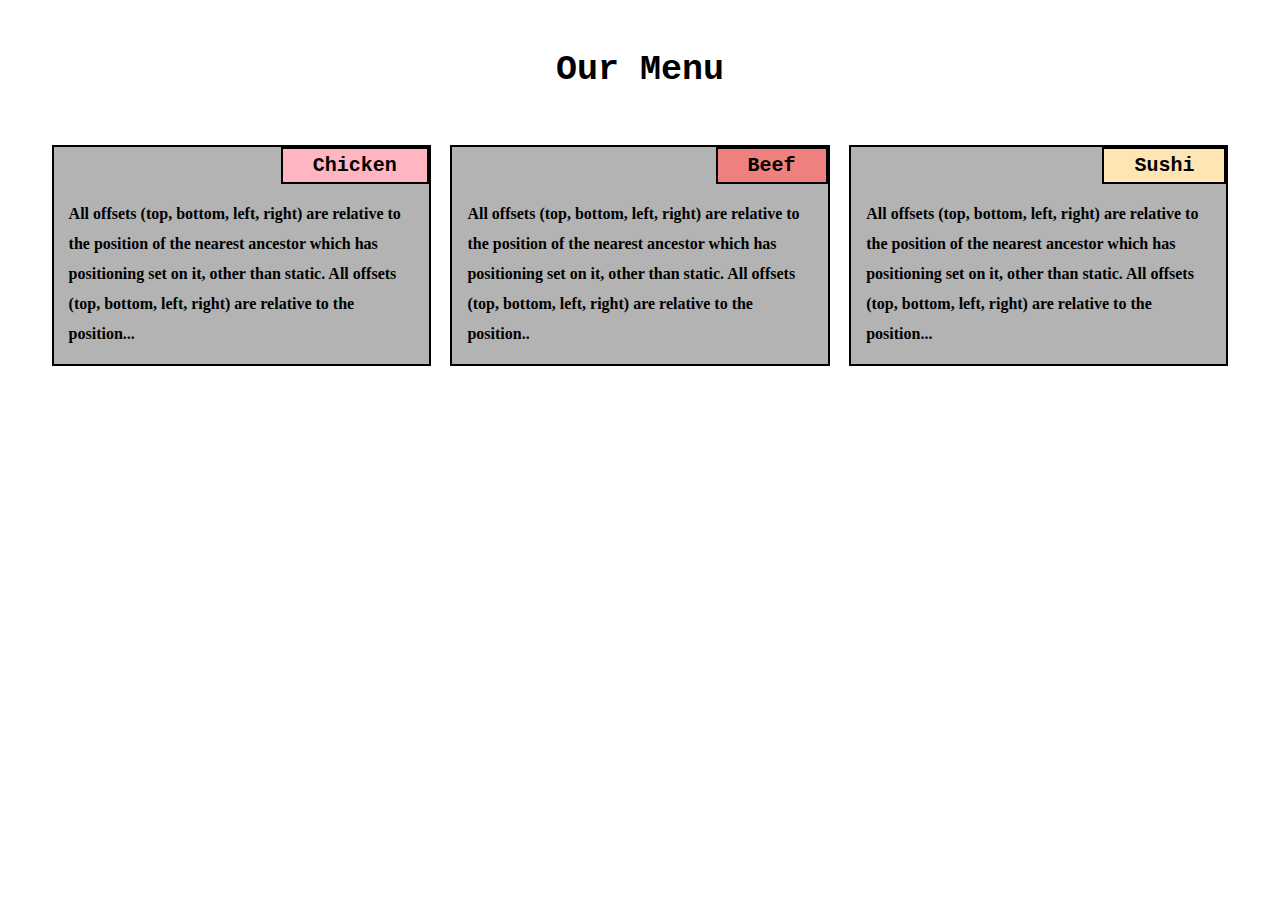
<file: Assignment/Index.html>
<!DOCTYPE html>
<html>
<head>
    <meta charset='utf-8'>
    <meta http-equiv='X-UA-Compatible' content='IE=edge'>
    <title>Module 2 Assignment</title>
    <link rel="stylesheet" href="./CSS/Style.css">
    <meta name='viewport' content='width=device-width, initial-scale=1'>
</head>
<body>
    <header>Our Menu</header>
    <div class="row">
        <section class="one">
            <div class="chicken">Chicken</div>
                <p>
                    All offsets (top, bottom, left, right) are relative to the position of
                    the nearest ancestor which has positioning set on it, other than static.
                    All offsets (top, bottom, left, right) are relative to the position...               
                 </p>
        </section>
        <section class="two">
            <div class="beef">Beef</div>
            <p>
                All offsets (top, bottom, left, right) are relative to the position of
                the nearest ancestor which has positioning set on it, other than static.
                All offsets (top, bottom, left, right) are relative to the position..          
            </p>
        </section>
        <section class="three">
            <div class="sushi">Sushi</div>
            <p>
                All offsets (top, bottom, left, right) are relative to the position of
                the nearest ancestor which has positioning set on it, other than static.
                All offsets (top, bottom, left, right) are relative to the position...
            </p>
        </section>
    </div>
</body>
</html>
</file>
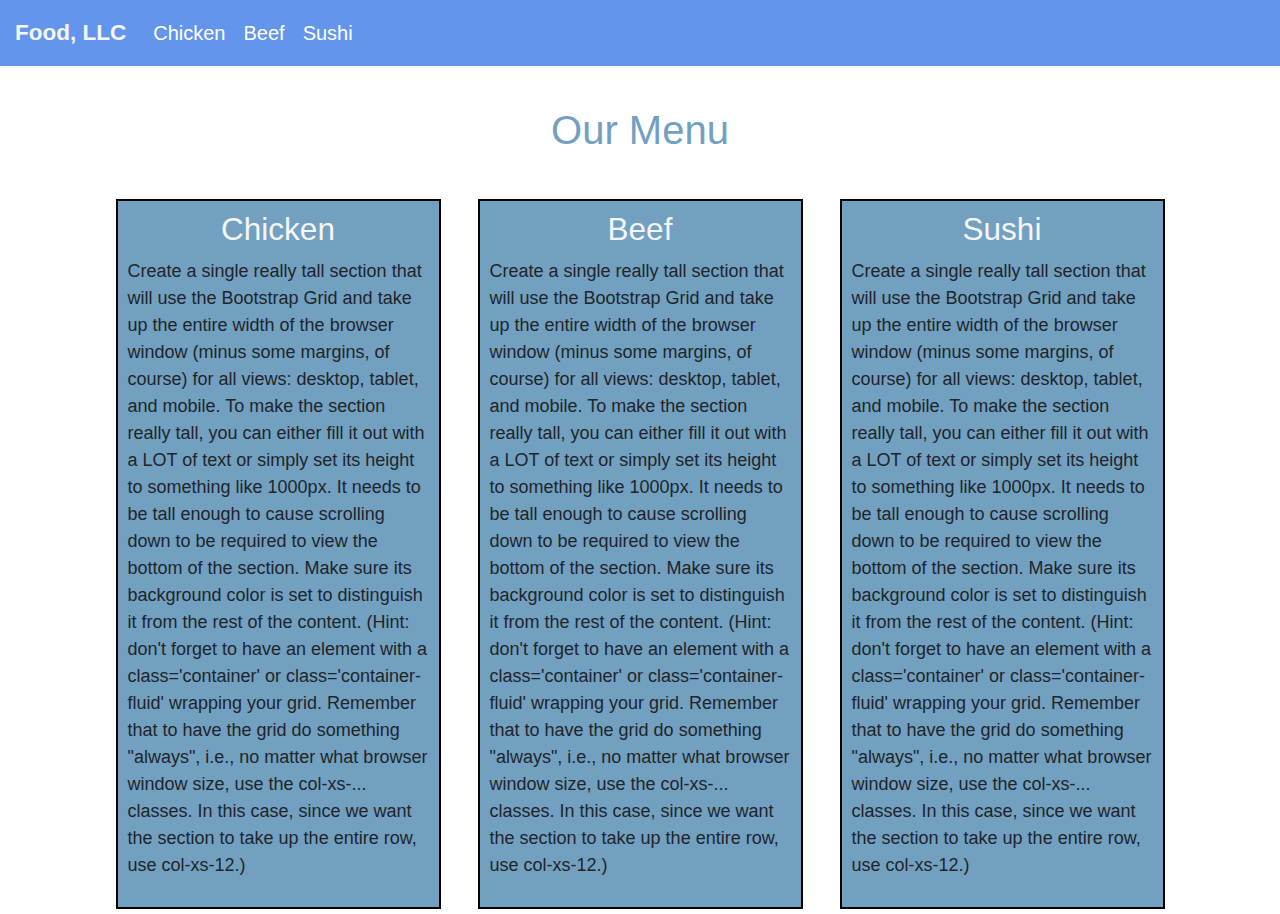
<file: Module 3 Assignment/Index.html>
<!DOCTYPE html>
<html>

<head>
  <meta charset='utf-8'>
  <meta http-equiv='X-UA-Compatible' content='IE=edge'>
  <title>Module 3 Assignment</title>
  <meta name='viewport' content='width=device-width, initial-scale=1'>
  <link rel='stylesheet' type='text/css' media='screen' href='./css/Style.css'>
  <link rel='stylesheet' type='text/css' media='screen' href='./css/bootstrap.min.css'>
  <script src="./js/bootstrap.js"></script>

<body>
  <header class="header">
    <nav class="navbar navbar-expand-md">
      <a class="navbar-brand" href="#">Food, LLC</a>
      <button class="navbar-toggler navbar-dark" type="button" onclick="this.blur();" data-bs-toggle="collapse"
        data-bs-target="#navbarSupportedContent" aria-controls="navbarSupportedContent" aria-expanded="false"
        aria-label="Toggle navigation">
        <span class="navbar-toggler-icon"></span>
      </button>
      <div class="collapse navbar-collapse" id="navbarSupportedContent">
        <ul class="navbar-nav mb-2 mb-md-0">
          <li class="nav-item">
            <a class="nav-link" href="./chicken.html">Chicken</a>
          </li>
          <li class="nav-item">
            <a class="nav-link" href="./beef.html">Beef</a>
          </li>
          <li class="nav-item">
            <a class="nav-link" href="./sushi.html">Sushi</a>
          </li>
        </ul>
      </div>
    </nav>
  </header>
  <h1 class="text-center">Our Menu</h1>
  <div class="container">
    <div class="row">
      <div class="col-lg-4 col-md-6 col-sm-12">
        <div class="chicken">
          <h3 class="text-center">Chicken</h3>
          <p class="content">
            Create a single really tall section that will use the Bootstrap Grid and take up the entire width of the
            browser window (minus some margins, of course) for all views: desktop, tablet, and mobile. To make the
            section really tall, you can either fill it out with a LOT of text or simply set its height to something
            like 1000px. It needs to be tall enough to cause scrolling down to be required to view the bottom of the
            section. Make sure its background color is set to distinguish it from the rest of the content. (Hint: don't
            forget to have an element with a class='container' or class='container-fluid' wrapping your grid. Remember
            that to have the grid do something "always", i.e., no matter what browser window size, use the col-xs-...
            classes. In this case, since we want the section to take up the entire row, use col-xs-12.)
          </p>
        </div>
      </div>
      <div class="col-lg-4 col-md-6 col-sm-12">
        <div class="beef">
          <h3 class="text-center">Beef</h3>
          <p class="content">
            Create a single really tall section that will use the Bootstrap Grid and take up the entire width of the
            browser window (minus some margins, of course) for all views: desktop, tablet, and mobile. To make the
            section really tall, you can either fill it out with a LOT of text or simply set its height to something
            like 1000px. It needs to be tall enough to cause scrolling down to be required to view the bottom of the
            section. Make sure its background color is set to distinguish it from the rest of the content. (Hint: don't
            forget to have an element with a class='container' or class='container-fluid' wrapping your grid. Remember
            that to have the grid do something "always", i.e., no matter what browser window size, use the col-xs-...
            classes. In this case, since we want the section to take up the entire row, use col-xs-12.)
          </p>
        </div>
      </div>
      <div class="col-lg-4 col-md-12 col-sm-12">
        <div class="sushi">
          <h3 class="text-center">Sushi</h3>
          <p class="content">
            Create a single really tall section that will use the Bootstrap Grid and take up the entire width of the
            browser window (minus some margins, of course) for all views: desktop, tablet, and mobile. To make the
            section really tall, you can either fill it out with a LOT of text or simply set its height to something
            like 1000px. It needs to be tall enough to cause scrolling down to be required to view the bottom of the
            section. Make sure its background color is set to distinguish it from the rest of the content. (Hint: don't
            forget to have an element with a class='container' or class='container-fluid' wrapping your grid. Remember
            that to have the grid do something "always", i.e., no matter what browser window size, use the col-xs-...
            classes. In this case, since we want the section to take up the entire row, use col-xs-12.)
          </p>
        </div>
      </div>
    </div>
  </div>
</body>

</html>
</file>
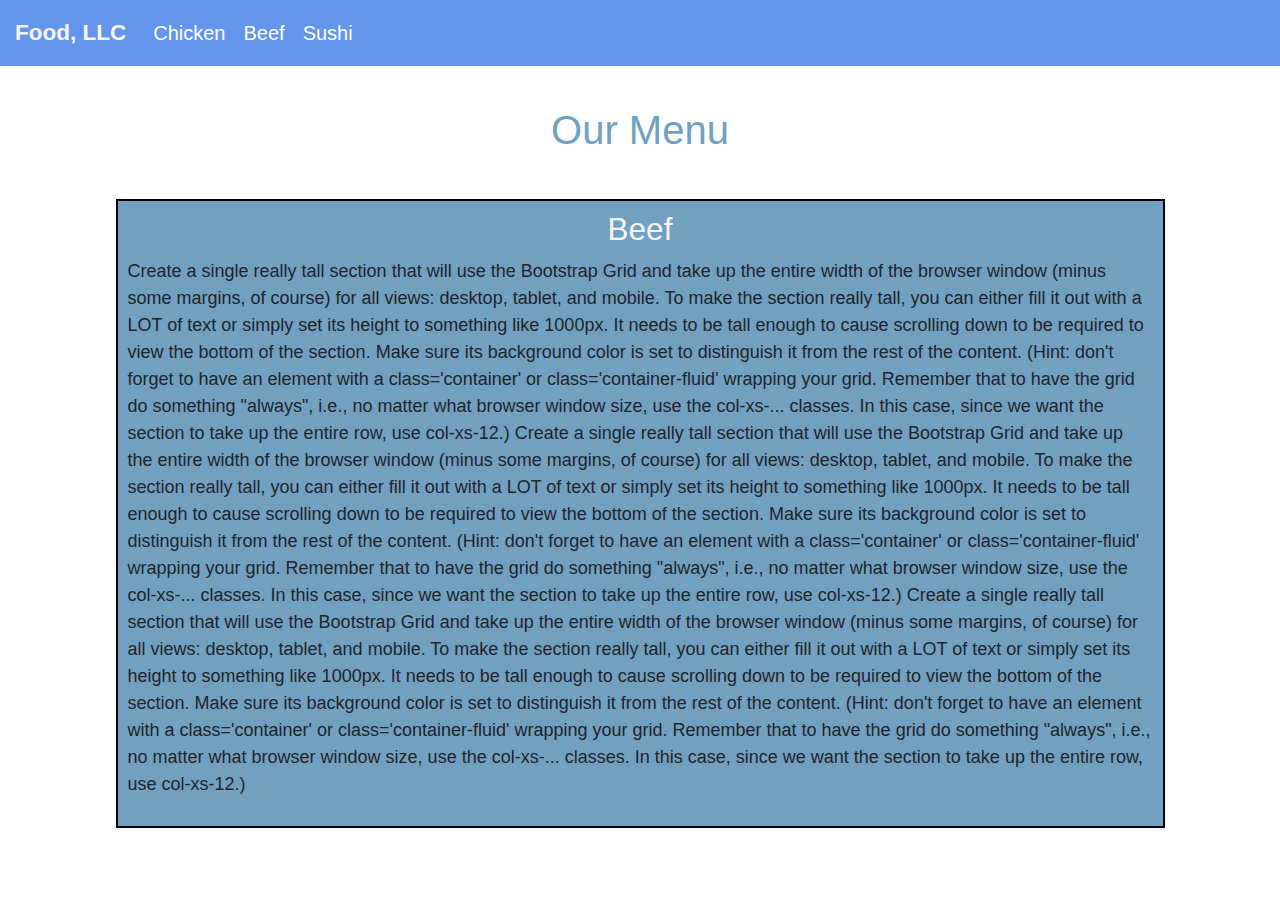
<file: Module 3 Assignment/beef.html>
<!DOCTYPE html>
<html>

<head>
  <meta charset='utf-8'>
  <meta http-equiv='X-UA-Compatible' content='IE=edge'>
  <title>CHicken Menu</title>
  <meta name='viewport' content='width=device-width, initial-scale=1'>
  <link rel='stylesheet' type='text/css' media='screen' href='./css/Style.css'>
  <link rel='stylesheet' type='text/css' media='screen' href='./css/bootstrap.min.css'>
  <script src="./js/bootstrap.js"></script>

<body>
  <header class="header">
    <nav class="navbar navbar-expand-md">
      <a class="navbar-brand" href="./Index.html">Food, LLC</a>
      <button class="navbar-toggler navbar-dark" type="button" onclick="this.blur();" data-bs-toggle="collapse"
        data-bs-target="#navbarSupportedContent" aria-controls="navbarSupportedContent" aria-expanded="false"
        aria-label="Toggle navigation">
        <span class="navbar-toggler-icon"></span>
      </button>
      <div class="collapse navbar-collapse" id="navbarSupportedContent">
        <ul class="navbar-nav mb-2 mb-md-0">
          <li class="nav-item">
            <a class="nav-link" href="./chicken.html">Chicken</a>
          </li>
          <li class="nav-item">
            <a class="nav-link" href="./beef.html">Beef</a>
          </li>
          <li class="nav-item">
            <a class="nav-link" href="./sushi.html">Sushi</a>
          </li>
        </ul>
      </div>
    </nav>
  </header>
  <h1 class="text-center">Our Menu</h1>
  <div class="container">
    <div class="row">
      <div class="col-lg-12 col-md-12 col-sm-12">
        <div class="chicken">
          <h3 class="text-center">Beef</h3>
          <p class="content">
            Create a single really tall section that will use the Bootstrap Grid and take up the entire width of the
            browser window (minus some margins, of course) for all views: desktop, tablet, and mobile. To make the
            section really tall, you can either fill it out with a LOT of text or simply set its height to something
            like 1000px. It needs to be tall enough to cause scrolling down to be required to view the bottom of the
            section. Make sure its background color is set to distinguish it from the rest of the content. (Hint: don't
            forget to have an element with a class='container' or class='container-fluid' wrapping your grid. Remember
            that to have the grid do something "always", i.e., no matter what browser window size, use the col-xs-...
            classes. In this case, since we want the section to take up the entire row, use col-xs-12.)

            Create a single really tall section that will use the Bootstrap Grid and take up the entire width of the
            browser window (minus some margins, of course) for all views: desktop, tablet, and mobile. To make the
            section really tall, you can either fill it out with a LOT of text or simply set its height to something
            like 1000px. It needs to be tall enough to cause scrolling down to be required to view the bottom of the
            section. Make sure its background color is set to distinguish it from the rest of the content. (Hint: don't
            forget to have an element with a class='container' or class='container-fluid' wrapping your grid. Remember
            that to have the grid do something "always", i.e., no matter what browser window size, use the col-xs-...
            classes. In this case, since we want the section to take up the entire row, use col-xs-12.)
            
            Create a single really tall section that will use the Bootstrap Grid and take up the entire width of the
            browser window (minus some margins, of course) for all views: desktop, tablet, and mobile. To make the
            section really tall, you can either fill it out with a LOT of text or simply set its height to something
            like 1000px. It needs to be tall enough to cause scrolling down to be required to view the bottom of the
            section. Make sure its background color is set to distinguish it from the rest of the content. (Hint: don't
            forget to have an element with a class='container' or class='container-fluid' wrapping your grid. Remember
            that to have the grid do something "always", i.e., no matter what browser window size, use the col-xs-...
            classes. In this case, since we want the section to take up the entire row, use col-xs-12.)
          </p>
        </div>
      </div>
      </div>
    </div>
  </div>
</body>

</html>
</file>
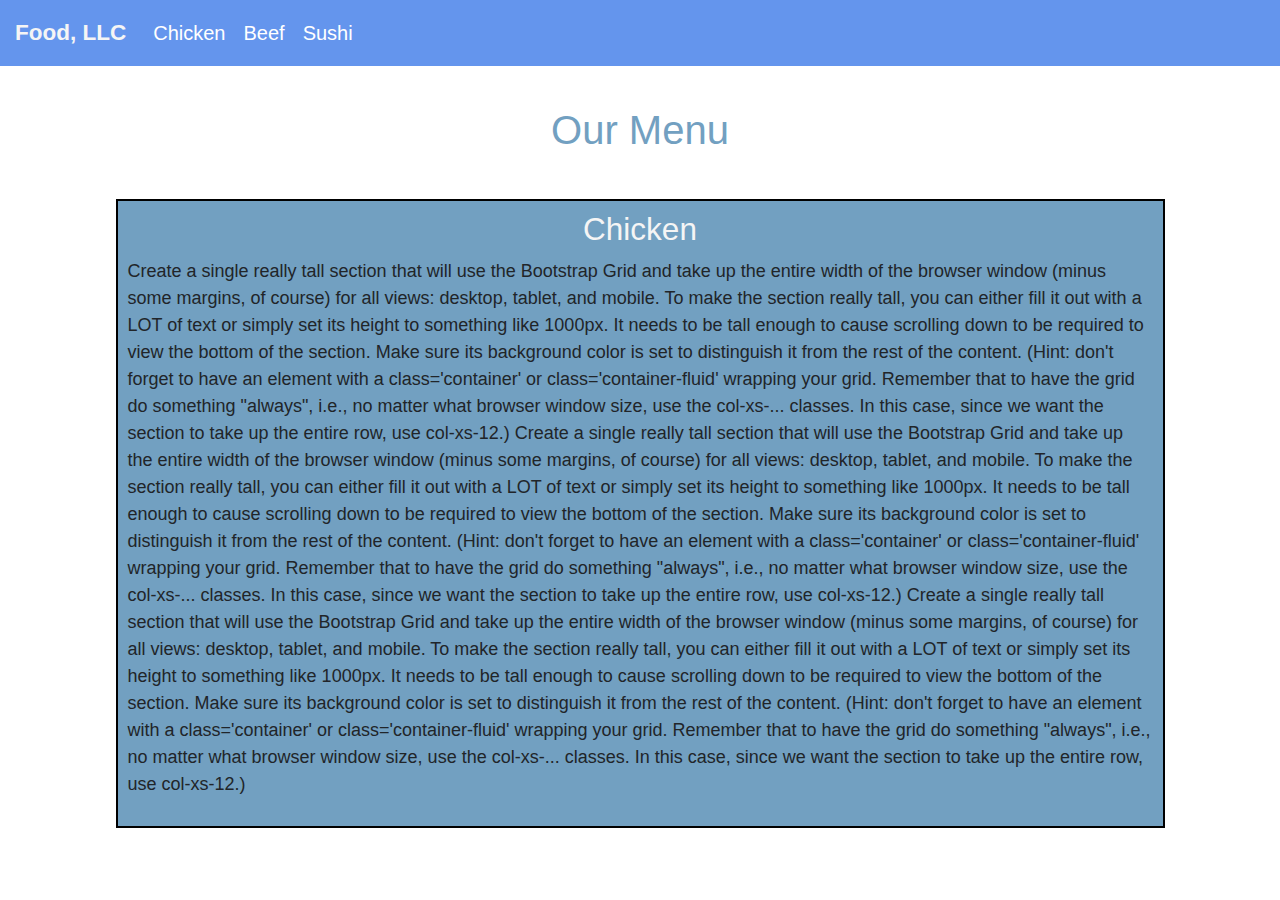
<file: Module 3 Assignment/chicken.html>
<!DOCTYPE html>
<html>

<head>
  <meta charset='utf-8'>
  <meta http-equiv='X-UA-Compatible' content='IE=edge'>
  <title>CHicken Menu</title>
  <meta name='viewport' content='width=device-width, initial-scale=1'>
  <link rel='stylesheet' type='text/css' media='screen' href='./css/Style.css'>
  <link rel='stylesheet' type='text/css' media='screen' href='./css/bootstrap.min.css'>
  <script src="./js/bootstrap.js"></script>

<body>
  <header class="header">
    <nav class="navbar navbar-expand-md">
      <a class="navbar-brand" href="./Index.html">Food, LLC</a>
      <button class="navbar-toggler navbar-dark" type="button" onclick="this.blur();" data-bs-toggle="collapse"
        data-bs-target="#navbarSupportedContent" aria-controls="navbarSupportedContent" aria-expanded="false"
        aria-label="Toggle navigation">
        <span class="navbar-toggler-icon"></span>
      </button>
      <div class="collapse navbar-collapse" id="navbarSupportedContent">
        <ul class="navbar-nav mb-2 mb-md-0">
          <li class="nav-item">
            <a class="nav-link" href="./chicken.html">Chicken</a>
          </li>
          <li class="nav-item">
            <a class="nav-link" href="./beef.html">Beef</a>
          </li>
          <li class="nav-item">
            <a class="nav-link" href="./sushi.html">Sushi</a>
          </li>
        </ul>
      </div>
    </nav>
  </header>
  <h1 class="text-center">Our Menu</h1>
  <div class="container">
    <div class="row">
      <div class="col-lg-12 col-md-12 col-sm-12">
        <div class="chicken">
          <h3 class="text-center">Chicken</h3>
          <p class="content">
            Create a single really tall section that will use the Bootstrap Grid and take up the entire width of the
            browser window (minus some margins, of course) for all views: desktop, tablet, and mobile. To make the
            section really tall, you can either fill it out with a LOT of text or simply set its height to something
            like 1000px. It needs to be tall enough to cause scrolling down to be required to view the bottom of the
            section. Make sure its background color is set to distinguish it from the rest of the content. (Hint: don't
            forget to have an element with a class='container' or class='container-fluid' wrapping your grid. Remember
            that to have the grid do something "always", i.e., no matter what browser window size, use the col-xs-...
            classes. In this case, since we want the section to take up the entire row, use col-xs-12.)

            Create a single really tall section that will use the Bootstrap Grid and take up the entire width of the
            browser window (minus some margins, of course) for all views: desktop, tablet, and mobile. To make the
            section really tall, you can either fill it out with a LOT of text or simply set its height to something
            like 1000px. It needs to be tall enough to cause scrolling down to be required to view the bottom of the
            section. Make sure its background color is set to distinguish it from the rest of the content. (Hint: don't
            forget to have an element with a class='container' or class='container-fluid' wrapping your grid. Remember
            that to have the grid do something "always", i.e., no matter what browser window size, use the col-xs-...
            classes. In this case, since we want the section to take up the entire row, use col-xs-12.)
            
            Create a single really tall section that will use the Bootstrap Grid and take up the entire width of the
            browser window (minus some margins, of course) for all views: desktop, tablet, and mobile. To make the
            section really tall, you can either fill it out with a LOT of text or simply set its height to something
            like 1000px. It needs to be tall enough to cause scrolling down to be required to view the bottom of the
            section. Make sure its background color is set to distinguish it from the rest of the content. (Hint: don't
            forget to have an element with a class='container' or class='container-fluid' wrapping your grid. Remember
            that to have the grid do something "always", i.e., no matter what browser window size, use the col-xs-...
            classes. In this case, since we want the section to take up the entire row, use col-xs-12.)
          </p>
        </div>
      </div>
      </div>
    </div>
  </div>
</body>

</html>
</file>
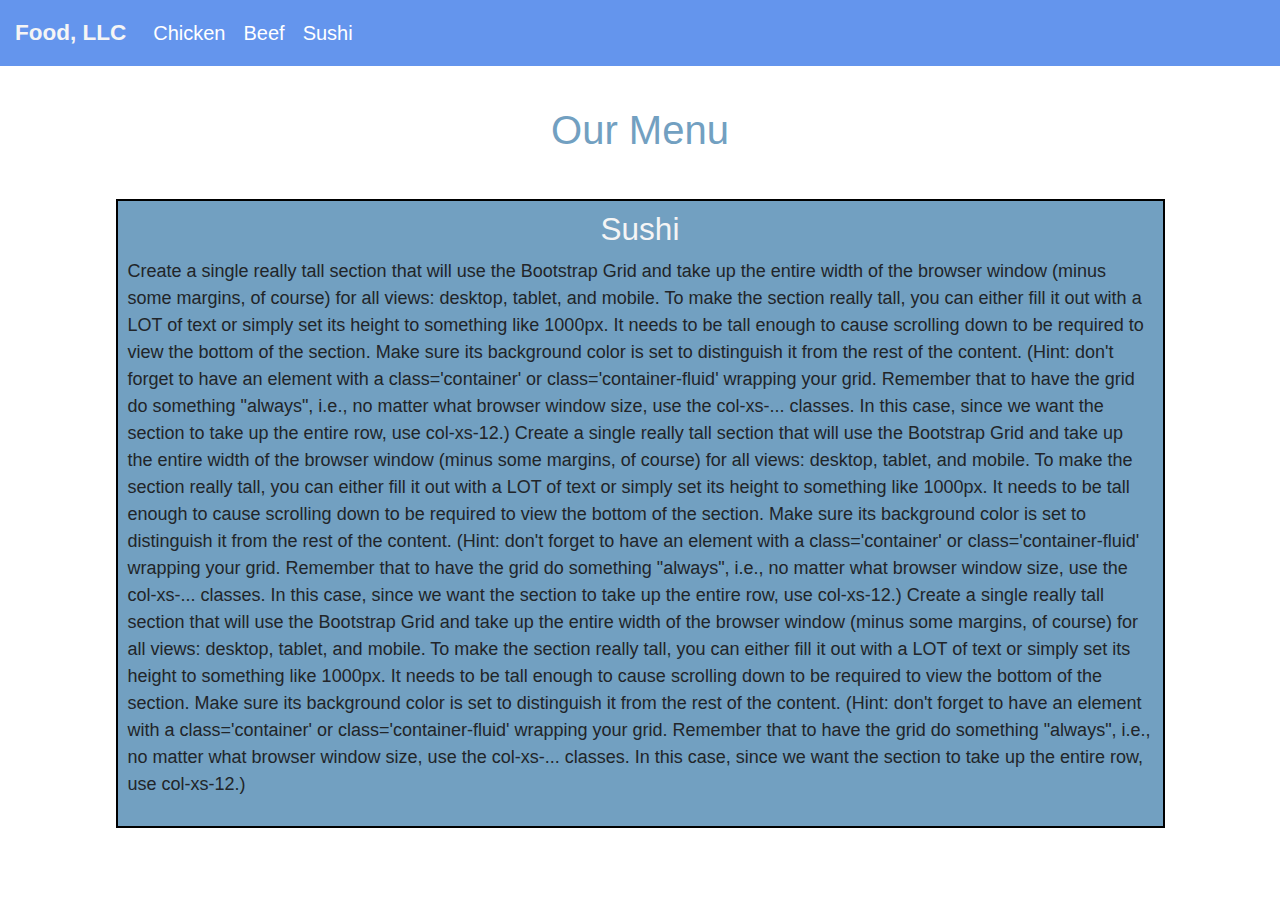
<file: Module 3 Assignment/sushi.html>
<!DOCTYPE html>
<html>

<head>
  <meta charset='utf-8'>
  <meta http-equiv='X-UA-Compatible' content='IE=edge'>
  <title>CHicken Menu</title>
  <meta name='viewport' content='width=device-width, initial-scale=1'>
  <link rel='stylesheet' type='text/css' media='screen' href='./css/Style.css'>
  <link rel='stylesheet' type='text/css' media='screen' href='./css/bootstrap.min.css'>
  <script src="./js/bootstrap.js"></script>

<body>
  <header class="header">
    <nav class="navbar navbar-expand-md">
      <a class="navbar-brand" href="./Index.html">Food, LLC</a>
      <button class="navbar-toggler navbar-dark" type="button" onclick="this.blur();" data-bs-toggle="collapse"
        data-bs-target="#navbarSupportedContent" aria-controls="navbarSupportedContent" aria-expanded="false"
        aria-label="Toggle navigation">
        <span class="navbar-toggler-icon"></span>
      </button>
      <div class="collapse navbar-collapse" id="navbarSupportedContent">
        <ul class="navbar-nav mb-2 mb-md-0">
          <li class="nav-item">
            <a class="nav-link" href="./chicken.html">Chicken</a>
          </li>
          <li class="nav-item">
            <a class="nav-link" href="./beef.html">Beef</a>
          </li>
          <li class="nav-item">
            <a class="nav-link" href="./sushi.html">Sushi</a>
          </li>
        </ul>
      </div>
    </nav>
  </header>
  <h1 class="text-center">Our Menu</h1>
  <div class="container">
    <div class="row">
      <div class="col-lg-12 col-md-12 col-sm-12">
        <div class="chicken">
          <h3 class="text-center">Sushi</h3>
          <p class="content">
            Create a single really tall section that will use the Bootstrap Grid and take up the entire width of the
            browser window (minus some margins, of course) for all views: desktop, tablet, and mobile. To make the
            section really tall, you can either fill it out with a LOT of text or simply set its height to something
            like 1000px. It needs to be tall enough to cause scrolling down to be required to view the bottom of the
            section. Make sure its background color is set to distinguish it from the rest of the content. (Hint: don't
            forget to have an element with a class='container' or class='container-fluid' wrapping your grid. Remember
            that to have the grid do something "always", i.e., no matter what browser window size, use the col-xs-...
            classes. In this case, since we want the section to take up the entire row, use col-xs-12.)

            Create a single really tall section that will use the Bootstrap Grid and take up the entire width of the
            browser window (minus some margins, of course) for all views: desktop, tablet, and mobile. To make the
            section really tall, you can either fill it out with a LOT of text or simply set its height to something
            like 1000px. It needs to be tall enough to cause scrolling down to be required to view the bottom of the
            section. Make sure its background color is set to distinguish it from the rest of the content. (Hint: don't
            forget to have an element with a class='container' or class='container-fluid' wrapping your grid. Remember
            that to have the grid do something "always", i.e., no matter what browser window size, use the col-xs-...
            classes. In this case, since we want the section to take up the entire row, use col-xs-12.)
            
            Create a single really tall section that will use the Bootstrap Grid and take up the entire width of the
            browser window (minus some margins, of course) for all views: desktop, tablet, and mobile. To make the
            section really tall, you can either fill it out with a LOT of text or simply set its height to something
            like 1000px. It needs to be tall enough to cause scrolling down to be required to view the bottom of the
            section. Make sure its background color is set to distinguish it from the rest of the content. (Hint: don't
            forget to have an element with a class='container' or class='container-fluid' wrapping your grid. Remember
            that to have the grid do something "always", i.e., no matter what browser window size, use the col-xs-...
            classes. In this case, since we want the section to take up the entire row, use col-xs-12.)
          </p>
        </div>
      </div>
      </div>
    </div>
  </div>
</body>

</html>
</file>
<file: Assignment/CSS/Style.css>
*{
    font-family:'Courier New', Courier, monospace, sans-serif;
    box-sizing: border-box;
}
header{
    text-align: center;
    font-weight: bold;
    font-size: 35px;
    margin: 50px;
}
.row{
    width: 100%;
    text-align: center;
}
section{
    background-color: #b3b3b3;
    border: 2px solid #000;
    margin: 5px;
    display: inline-block;
    width: 32.85%;
    height: auto;
}
section>div{
    float: right;
    border: 2px solid #000;
    font-size: 20px;
    font-weight: bold;
    padding: 5px 30px;
}
div.chicken{
    background-color: #FFB6C1;
}
div.beef{
    background-color: #F08080;
}
div.sushi{
    background-color: #ffe5b4;
}
p{
    font-family:Cambria, Cochin, Georgia, Times, 'Times New Roman', serif;
    font-weight: bold;
    text-align: left;
    display: inline-block;
    line-height: 30px;
    margin: 15px;
}

@media (min-width: 992px){
    section{
        width: 30%;
    }
}
@media (min-width: 768px) and (max-width:991px){
    .row{
        width: 100%;
    }
    .one, .two{
        width: 47% ;
    }
    .three{
        width: 97%;
    }
}
@media (max-width: 767px){
    section{
        width: 98%;
    }
}
</file>
<file: Module 3 Assignment/css/Style.css>
*{
    font-family: 'Gill Sans', 'Gill Sans MT', Calibri, 'Trebuchet MS', sans-serif;
    font-size: 18px;
    box-sizing: border-box;
}
/*---Navigation Bar---*/
.navbar{
    background-color: #6495ed;
}
.navbar-brand, .navbar-nav{
    font-family:Verdana, Geneva, Tahoma, sans-serif;
    font-weight: bold;
    padding-left: 15px;
    color: #f5f5f5;
}
.navbar-brand:hover{
    color: #000;
    transition: .3s ease;
}
a.nav-link{
    text-align: center;
    font-weight: normal;
    font-size: 20px;
    color: #fff;
}
a.nav-link:hover{
    color: #000;
    transition: .3s ease;
}

/*---Navigation Bar End---*/

/*---Body Content---*/
h1.text-center{
    font-size: 40px;
    color: #72a0c1;
    margin: 40px;
}
h3{
    color: #f5f5f5;
}
.row{
    width: 100%;
    padding-left: 27px;
}
.chicken, .beef, .sushi{
    background-color: #72a0c1;
    border: 2px solid #000;
    padding: 10px;
    margin: 5px;
}
/*---Body Content End---*/

/*Responsiveness*/
@media(max-width:767px){
    button.navbar-toggler{
        margin-right: 15px;
        color: #abcdef;
        border-color: #abcdef;
        background-color: #72a0c1;
    }
    #navbarSupportedContent{
        background-color: #abcdef;
        margin-bottom: -9px;
    }
    .navbar-collapse .navbar-nav a.nav-link{
        color: #000;
        font-size: 18px;
    }
    .navbar-collapse .navbar-nav a.nav-link:hover{
        background-color: #72a0c1;
        color: #fff;
        padding-left: -15px;
    }
}
</file>
